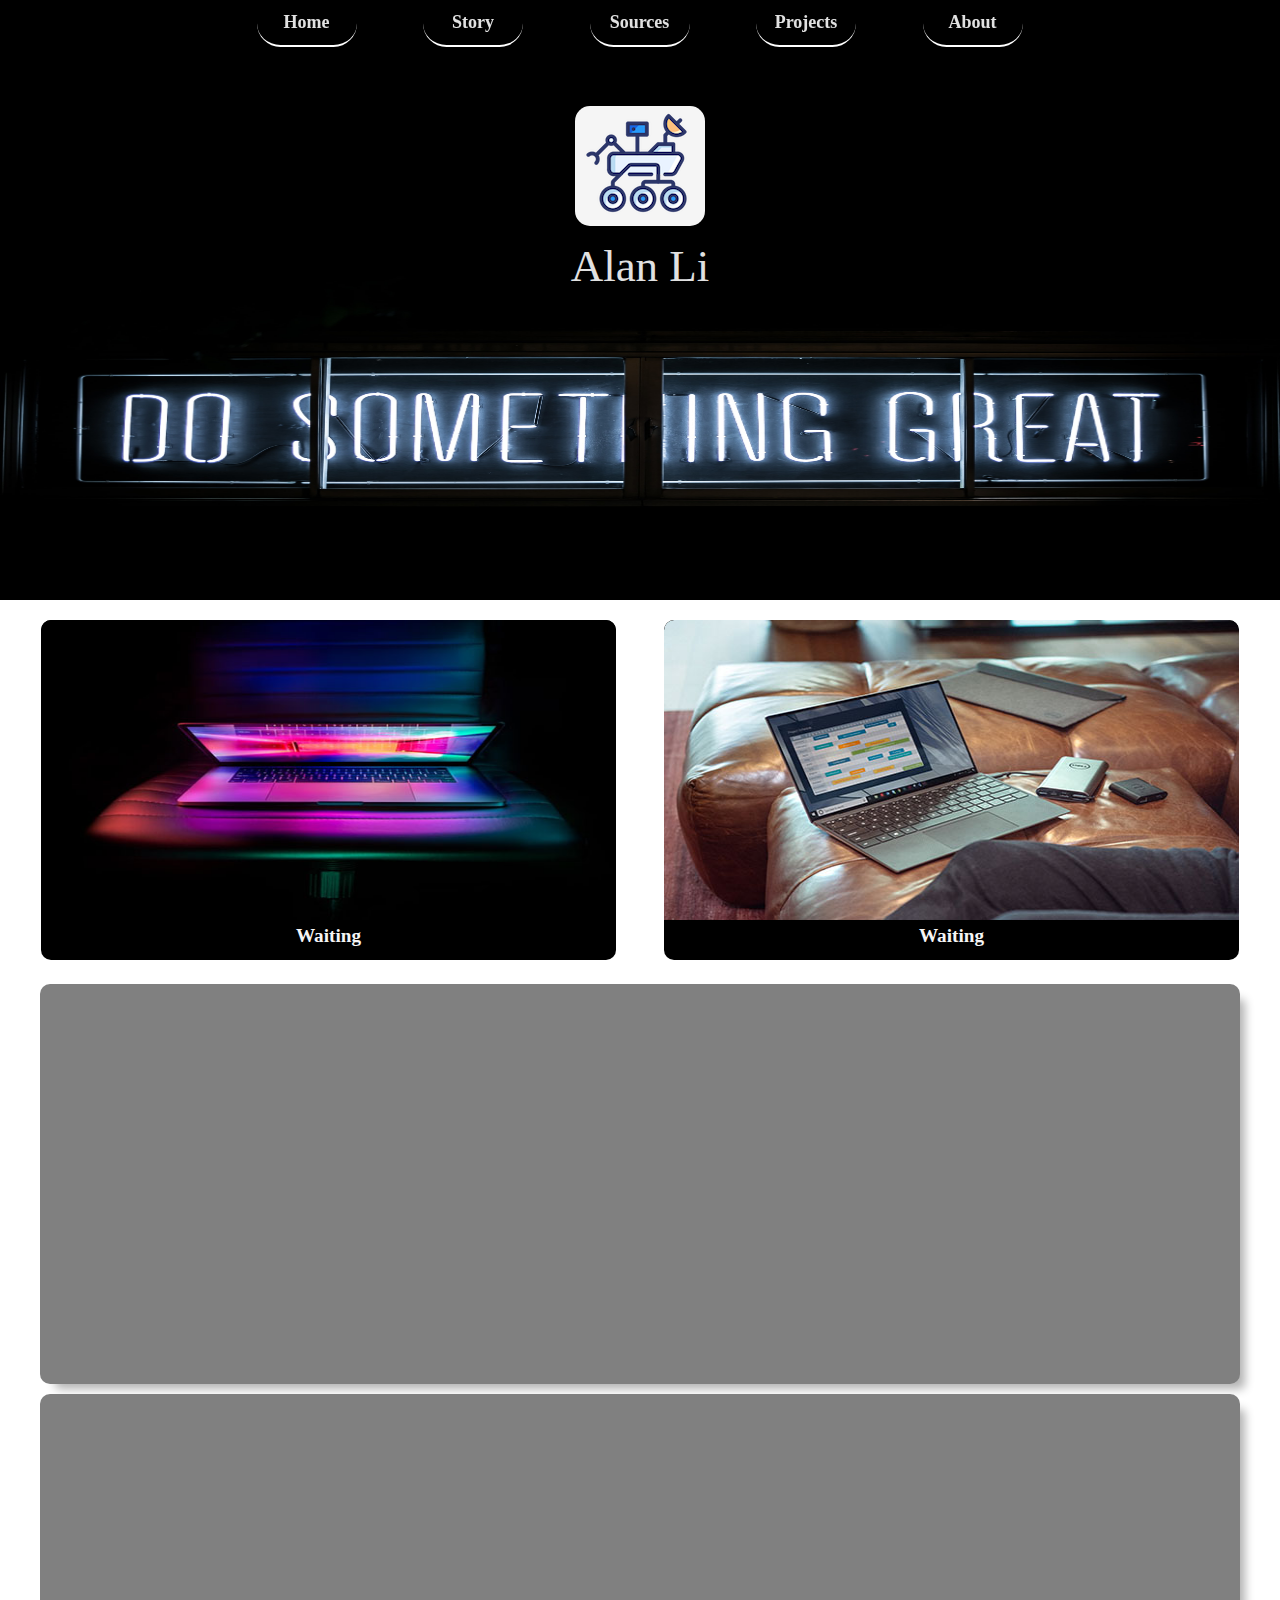
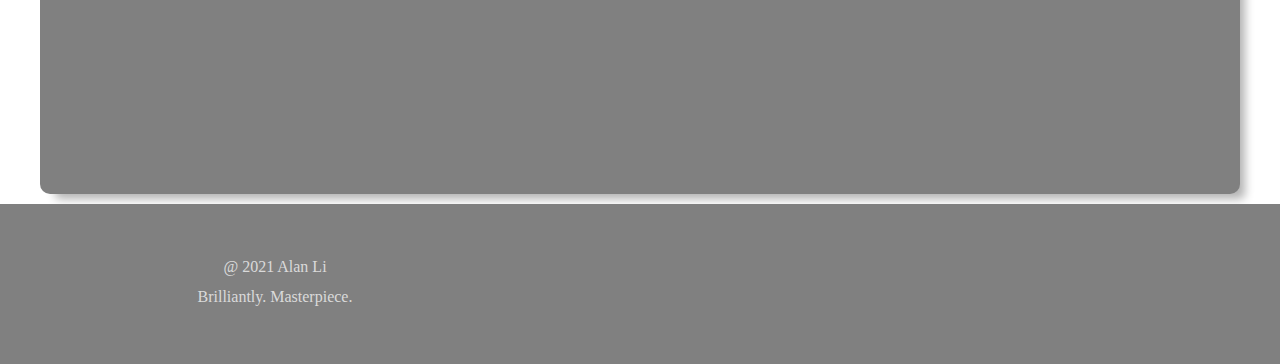
<file: index.html>
<!DOCTYPE html>
<html lang="en">
<head>
    <meta charset="UTF-8">
    <meta http-equiv="X-UA-Compatible" content="IE=edge">
    <meta name="viewport" content="width=device-width, initial-scale=1.0">
    <title>AlanLZQ</title>
    <link rel="icon" href="favion.ico" type="image/x-icon">
    <link rel="stylesheet" href="webcss/Home.css">
    <link rel="shortcut icon" href="favion.ico">    
</head>


   

<body>

    <div class="header">
        <div class="nav">
            <ul class="outerUL">
                <li ><a href="index.html" class="title t1" target="_self">Home</a>
                    <ul class="innerUL">
                        <li><a href=""></a></li>
                        <li><a href=""></a></li>
                        <li><a href=""></a></li>
                    </ul>
                </li>

                <li ><a href="#" class="title t2">Story</a>
                    <ul class="innerUL">
                        <li><a href=""></a></li>
                        <li><a href=""></a></li>
                        <li><a href=""></a></li>
                    </ul>
                </li>

                <li ><a href="#" class="title t3">Sources</a>
                    <ul class="innerUL">
                        <li><a href=""></a></li>
                        <li><a href=""></a></li>
                        <li><a href=""></a></li>
                    </ul>
                </li>

                <li ><a href="#" class="title t4">Projects</a>
                    <ul class="innerUL">
                        <li><a href=""></a></li>
                        <li><a href=""></a></li>
                        <li><a href=""></a></li>
                    </ul>
                </li>

                <li ><a href="intro.html" class="title t5">About</a>
                    <ul class="innerUL">
                        <li><a href="intro.html">Intro</a></li>
                        <li><a href="">Firends</a></li>
                        <li><a href="">Portfolio</a></li>
                    </ul>
                </li>

            </ul>
        </div>
    </div>



     <div class="loregion">
        <div class="logo">
           <img src="12345.png"> 
        </div>
        <div class="name">
            Alan Li
        </div>
     </div>



     <div class="first_page">
        <img src="images/original.jpg" alt="" class="fimg">
        
        </div>



    <div class="source">
        <ul>
                <li>
                    <a href="html_note.html" target="_self">
                        <div class="box1">
                            <img src = "images/html_wallpage.jpg" alt="">
                            Waiting
                        </div>         
                    </a> 
                </li> 
                <li> 
                    <a href="#" target="_self"> 
                        <div class="box2">
                            <img src = "images/box2.jpg" alt="">
                            Waiting
                        </div> 
                            
                    </a>  
                </li> 
        </ul>
    </div> 
    


    <div class="article">

    </div>

    <div class="article article2">
        
    </div>

    <div class="footer">
        <div class="version">
            @ 2021 Alan Li <br />
            Brilliantly. Masterpiece.
        </div>
        <div>
        <div class="other_web_link">
        </div>
    </div>
        
  

</body>

<script>
    var outerUL = document.querySelector(".outerUL");
    var lis = outerUL.children;
    for (var i = 0; i < lis.length; i++) {
            lis[i].onmouseover = function() {
                this.children[1].style.display = 'block';
            }
            lis[i].onmouseout = function() {
                this.children[1].style.display = 'none';
            }
        }
</script>





</html>
</file>
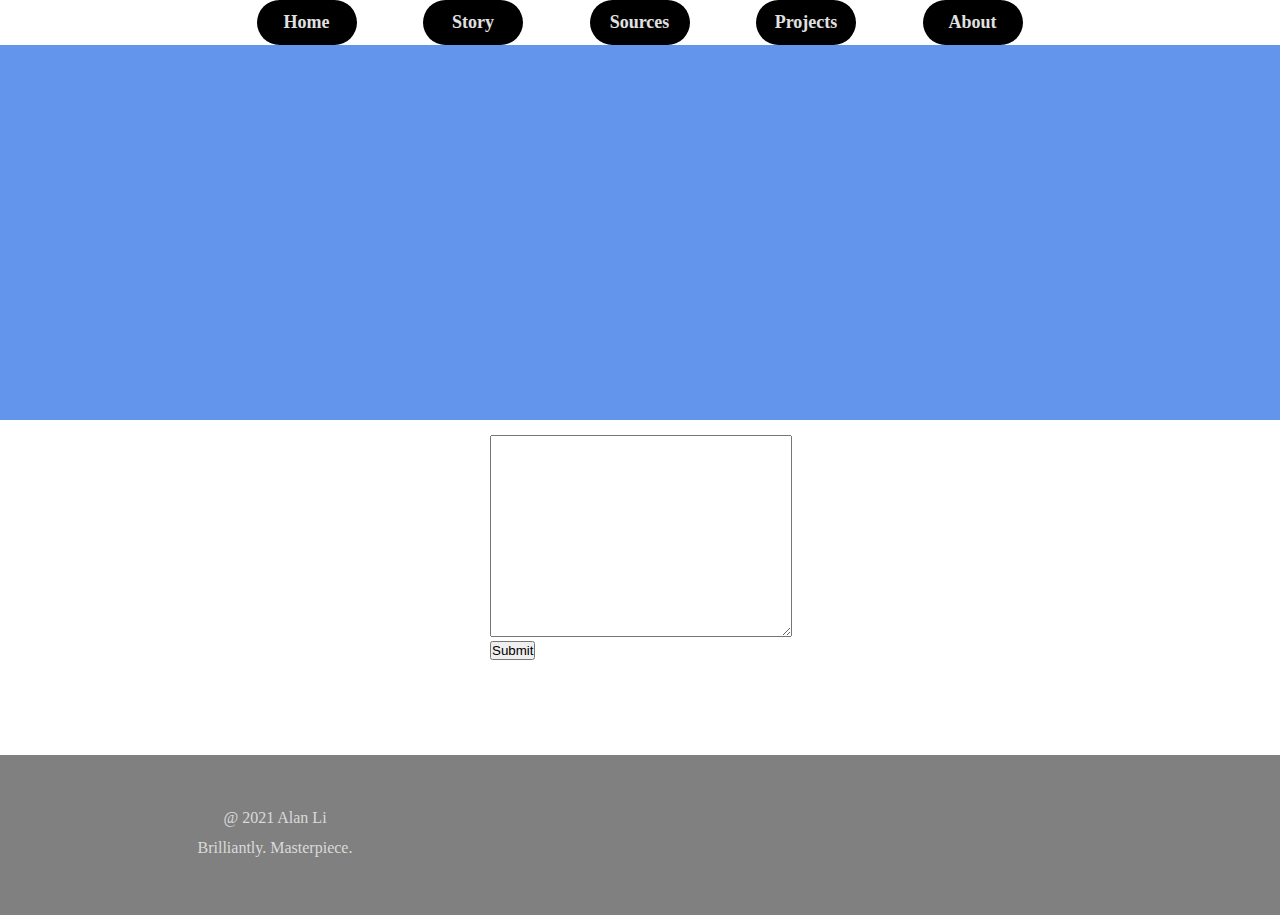
<file: html_note.html>
<!DOCTYPE html>
<html lang="en">
<head>
    <meta charset="UTF-8">
    <meta http-equiv="X-UA-Compatible" content="IE=edge">
    <meta name="viewport" content="width=device-width, initial-scale=1.0">
    <title>HTML and CSS</title>
    <link rel="stylesheet" href="webcss/html_note.css">
    

</head>
<body>

    <div class="header">
        <div class="nav">
            <ul class="outerUL">
                <li ><a href="index.html" class="title t1" target="_self">Home</a>
                    <ul class="innerUL">
                        <li><a href=""></a></li>
                        <li><a href=""></a></li>
                        <li><a href=""></a></li>
                    </ul>
                </li>

                <li ><a href="#" class="title t2">Story</a>
                    <ul class="innerUL">
                        <li><a href=""></a></li>
                        <li><a href=""></a></li>
                        <li><a href=""></a></li>
                    </ul>
                </li>

                <li ><a href="#" class="title t3">Sources</a>
                    <ul class="innerUL">
                        <li><a href=""></a></li>
                        <li><a href=""></a></li>
                        <li><a href=""></a></li>
                    </ul>
                </li>

                <li ><a href="#" class="title t4">Projects</a>
                    <ul class="innerUL">
                        <li><a href=""></a></li>
                        <li><a href=""></a></li>
                        <li><a href=""></a></li>
                    </ul>
                </li>

                <li ><a href="intro.html" class="title t5">About</a>
                    <ul class="innerUL">
                        <li><a href="intro.html">Intro</a></li>
                        <li><a href="">Firends</a></li>
                        <li><a href="">Portfolio</a></li>
                    </ul>
                </li>

            </ul>
        </div>
    </div>

    <div class="tit">
    </div>

    <div class="chatbox">
        <textarea name = "" id = ""></textarea>
        <button>Submit</button>
        <ul></ul>
    </div>













    <div class="footer">
        <div class="version">
            @ 2021 Alan Li <br />
            Brilliantly. Masterpiece.
        </div>
        <div>
        <div class="other_web_link">
        </div>
    </div>


    <script>
        //folden header
        var outerUL = document.querySelector(".outerUL");
        var lis = outerUL.children;
        for (var i = 0; i < lis.length; i++) {
                lis[i].onmouseover = function() {
                    this.children[1].style.display = 'block';
                }
                lis[i].onmouseout = function() {
                    this.children[1].style.display = 'none';
                }
            }

        //chatbox
        var text = document.querySelector("textarea");
        var btu = document.querySelector("button");
        var ul = document.querySelector("ul");

        
        
    </script>
    
    
</body>
</html>
</file>
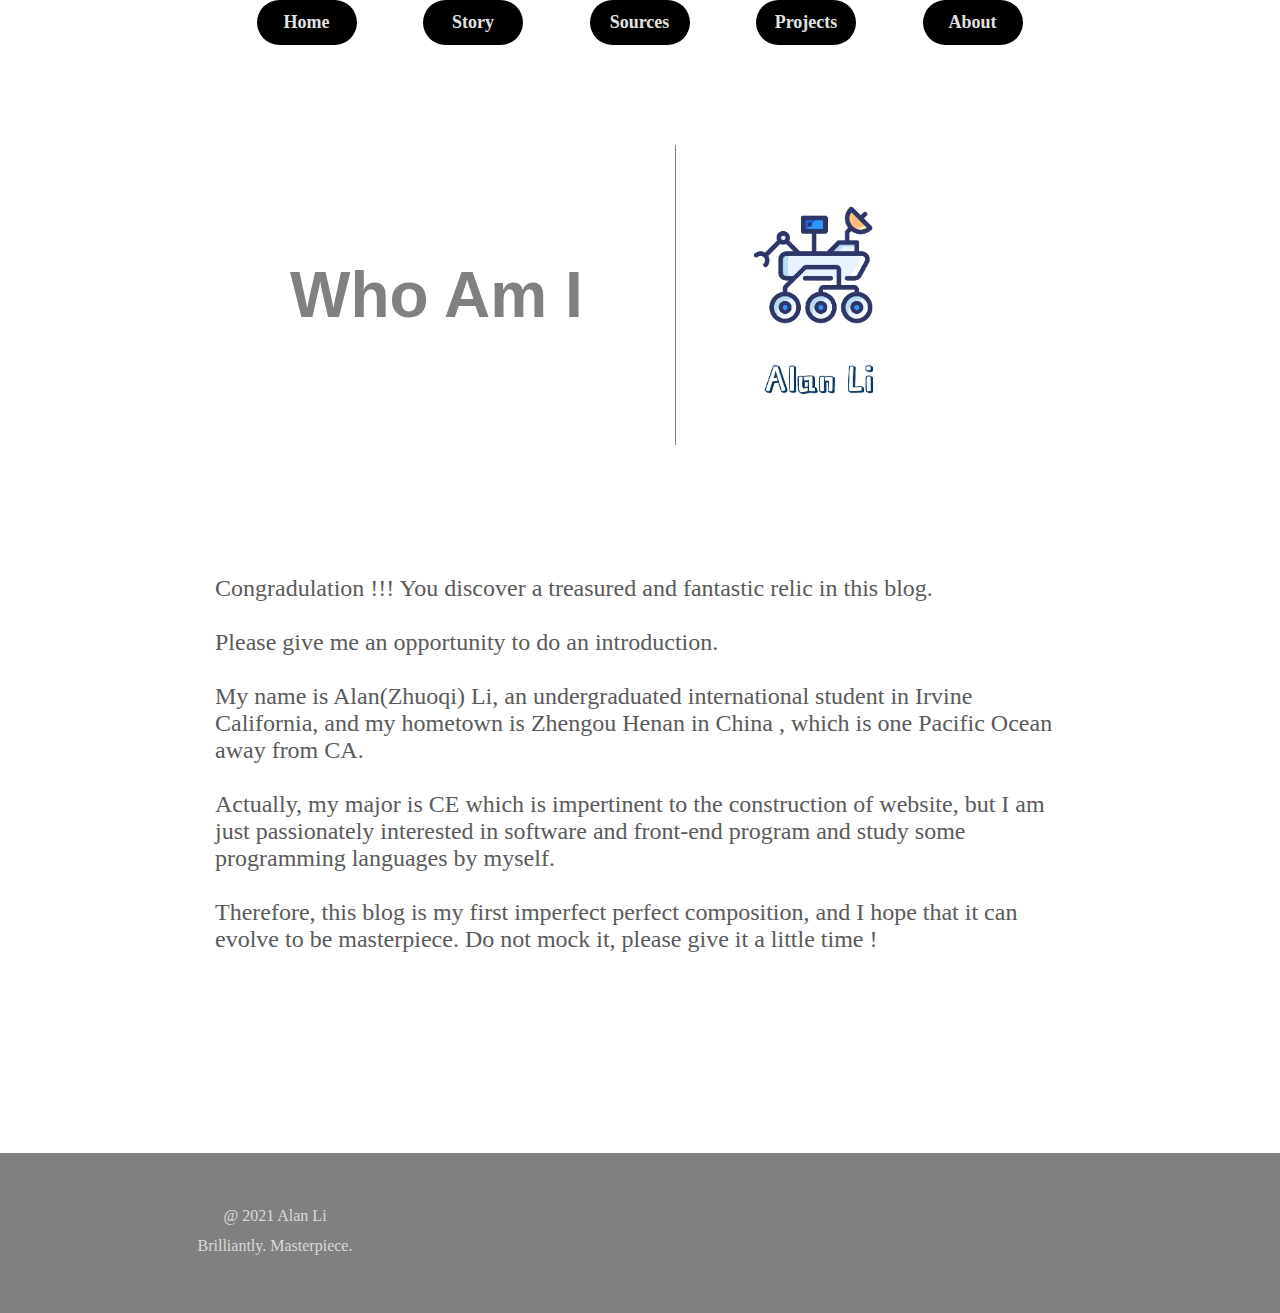
<file: intro.html>
<!DOCTYPE html>
<html lang="en">
<head>
    <meta charset="UTF-8">
    <meta http-equiv="X-UA-Compatible" content="IE=edge">
    <meta name="viewport" content="width=device-width, initial-scale=1.0">
    <title>Intro</title>
    <link rel="stylesheet" href="webcss/intro.css">
    
</head>


<body>

    <div class="header">
        <div class="nav">
            <ul class="outerUL">
                <li ><a href="index.html" class="title t1" target="_self">Home</a>
                    <ul class="innerUL">
                        <li><a href=""></a></li>
                        <li><a href=""></a></li>
                        <li><a href=""></a></li>
                    </ul>
                </li>

                <li ><a href="#" class="title t2">Story</a>
                    <ul class="innerUL">
                        <li><a href=""></a></li>
                        <li><a href=""></a></li>
                        <li><a href=""></a></li>
                    </ul>
                </li>

                <li ><a href="#" class="title t3">Sources</a>
                    <ul class="innerUL">
                        <li><a href=""></a></li>
                        <li><a href=""></a></li>
                        <li><a href=""></a></li>
                    </ul>
                </li>

                <li ><a href="#" class="title t4">Projects</a>
                    <ul class="innerUL">
                        <li><a href=""></a></li>
                        <li><a href=""></a></li>
                        <li><a href=""></a></li>
                    </ul>
                </li>

                <li ><a href="intro.html" class="title t5">About</a>
                    <ul class="innerUL">
                        <li><a href="intro.html">Intro</a></li>
                        <li><a href="">Firends</a></li>
                        <li><a href="">Portfolio</a></li>
                    </ul>
                </li>

            </ul>
        </div>
    </div>


    <ul class="text">
        <li><h1> Who Am I </h1></li>
        <li><img src="images/logo.png" alt="" title="logo"></li>
    </ul>

    <p> 
        Congradulation !!! You discover a treasured and fantastic relic in this blog.
        <br/>
        <br/>
        Please give me an opportunity to do an introduction.
        <br/>
        <br/>
        My name is Alan(Zhuoqi) Li, an undergraduated international student in Irvine California, 
        and my hometown is Zhengou Henan in China , which is one Pacific Ocean away from CA.
        <br/>
        <br/>
        Actually, my major is CE which is impertinent to the construction of website, but I am just
        passionately interested in software and front-end program and study some programming languages by myself.
        <br/>
        <br/>
        Therefore, this blog is my first imperfect perfect composition, and I hope that it can evolve to be masterpiece.
        Do not mock it, please give it a little time !
    </p>

    <div class="footer">
        <div class="version">
            @ 2021 Alan Li <br />
            Brilliantly. Masterpiece.
        </div>
        <div>
        <div class="other_web_link">
        </div>
    </div>

    <script>
        var outerUL = document.querySelector(".outerUL");
        var lis = outerUL.children;
        for (var i = 0; i < lis.length; i++) {
                lis[i].onmouseover = function() {
                    this.children[1].style.display = 'block';
                }
                lis[i].onmouseout = function() {
                    this.children[1].style.display = 'none';
                }
            }
    </script>

</body>


</html>
</file>
<file: webcss/Home.css>
* {
    margin: 0;
    padding: 0;
}
 
li {
    list-style: none;
}

a {
    text-decoration: none;
}

.header {
   
    background-color:rgba(0, 0, 0, 0.486);
    height: 45px;
    width: 100%;
    position: fixed;
    float: left;
    z-index: 1;

    

}

.nav {
    margin: auto;
    width: 900px;
    height: 45px;
    
    
    
}


.nav>ul>li {
    position: relative;
    float: left;
    display: block;
    list-style: none;
    width: 100px;
    height: 45px;
    margin-left:66.5px;
}




.title {
    /*布局*/
    
    display: inline-block;
    height: 45px ;
    width: 100px;
    line-height: 45px;
    text-align: center;
    background-color:#000000;
    border-radius: 30px;
    border-bottom: solid 2px white;

    /*字体*/
    color:rgb(225, 225, 225);
    text-decoration: none;
    font-weight: bold;
    font-size: 18px;
    
}






.nav>ul>li>a:hover {
    box-shadow: 10px 10px 10px -5px rgba(0, 0, 0, .3);
    color: rgb(255, 255, 255);
    border-bottom: rgb(225, 225, 225) solid 6px;
    
}


.innerUL {
    display: none;
    position: absolute;
    top: 45px;
    left: 0;
    width: 100%;
    background-color: rgba(0, 0, 0, 0.507);
}

.innerUL li{
    margin-left: 0;
    height: 45px;
    text-align: center;
    line-height: 45px;
    border-bottom: rgba(255, 255, 255, 0.5) 1px solid;
}

.innerUL li a {
    color: rgb(187, 187, 187);
    text-decoration: none;
    font-weight: bold;
    font-size: 15px;
}

.innerUL li a:hover {
    color: rgb(255, 255, 255);
    border-bottom: rgb(225, 225, 225) solid 2px;

}






.loregion {
    position: relative;
    width: auto;
    height: 250px;
    background-color: black;
}






.first_page {
    height: 350px;
    width: auto;
}

.fimg {
    height: 350px;
    width: 100%;
    z-index: -1;
}


.logo {
    height: 120px;
    width: 130px;
    position: absolute;
    left: 575px;
    top: 106px;
    background-color: whitesmoke ;
    border-radius: 15px;

    }

.name {
    height: 60px;
    width: 150px;
    position: absolute;
    left: 565px;
    top: 236px;
    text-align: center;
    line-height: 60px;
    font-size: 45px;
    font-family: 'Times New Roman', Times, serif;
    color:rgb(225, 225, 225);

}





.source {
    position: relative;
    display: inline-block;
    width: 1280px;
    height: 340px;
    background-color:#ffffff;
    margin-top: 20px;
    margin-bottom: 20px;
}

.source ul li {
    float: left;
}



.box1 {
    position: absolute;
    left: 41px;
    width: 575px;
    height: 340px;
    border-radius: 10px;
    background-color: black;
}

.box1 img {
    width: 575px;
    height: 300px;
    border-radius: 10px;
}

.source a {
    font-size: larger;
    font-weight: bold;
    text-decoration: none;
    text-align: center;
    color:rgb(245, 245, 245);
    
}



.box2 {
    position: absolute;
    right: 41px;
    width: 575px;
    height: 340px;
    border-radius: 10px;
    background-color: black;
    overflow: hidden;
}

.box2 img {
    width: 575px;
    height: 300px;
    border-top-left-radius: 10px;
    border-top-right-radius: 10px;
}



.source ul li :hover {
    box-shadow: 10px 10px 10px -5px rgba(0, 0, 0, .3);
}

.article {
    width: 1200px;
    height: 400px;
    background-color: gray;
    margin: auto;
    margin-bottom: 10px;
    box-shadow: 10px 10px 10px -5px rgba(0, 0, 0, .3);
    border-radius: 10px;

}



.footer {
    
    height: 160px;
    width: 100%;
    
    background-color:gray;
}

.version {
    display: inline-block;
    width: 230px;
    height: 65px;
    
    margin-top: 47.5px;
    margin-left: 160px;
    text-align: center;
    line-height: 30px ;
    color:#dadada;
}
</file>
<file: webcss/html_note.css>
* {
    margin: 0;
    padding: 0;
}
 
li {
    list-style: none;
}

a {
    text-decoration: none;
}

.header {
   
    background-color:white;
    height: 45px;
    width: 100%;
    position: fixed;
    float: left;
    z-index: 1;

    

}

.nav {
    margin: auto;
    width: 900px;
    height: 45px;
    background-color: #ffffff;
    
    
}


.nav>ul>li {
    position: relative;
    float: left;
    display: block;
    list-style: none;
    width: 100px;
    height: 45px;
    margin-left:66.5px;
}




.title {
    /*布局*/
    
    display: inline-block;
    height: 45px ;
    width: 100px;
    line-height: 45px;
    text-align: center;
    background-color:#000000;
    border-radius: 30px;

    /*字体*/
    color:rgb(225, 225, 225);
    text-decoration: none;
    font-weight: bold;
    font-size: 18px;
    
}






.nav>ul>li>a:hover {
    box-shadow: 10px 10px 10px -5px rgba(0, 0, 0, .3);
    color: rgb(255, 255, 255);
    border-bottom: rgb(225, 225, 225) solid 6px;
    
}


.innerUL {
    display: none;
    position: absolute;
    top: 45px;
    left: 0;
    width: 100%;
    background-color: rgba(0, 0, 0, 0.507);
}

.innerUL li{
    margin-left: 0;
    height: 45px;
    text-align: center;
    line-height: 45px;
    border-bottom: rgba(255, 255, 255, 0.5) 1px solid;
}

.innerUL li a {
    color: rgb(187, 187, 187);
    text-decoration: none;
    font-weight: bold;
    font-size: 15px;
}

.innerUL li a:hover {
    color: rgb(255, 255, 255);
    border-bottom: rgb(225, 225, 225) solid 2px;

}

.tit{
    position: relative; 
    width: 100%;
    height: 375px;
    top: 45px;
    background-color: cornflowerblue;
}



.chatbox {
    display: block;
    width: 300px;
    height: 300px;
    margin: 60px auto 20px auto;
}

textarea {
    width: 300px;
    height: 200px;
}















.footer {
    
    height: 160px;
    width: 100%;
    background-color:gray;
    
}

.version {
    display: inline-block;
    width: 230px;
    height: 65px;
    
    margin-top: 47.5px;
    margin-left: 160px;
    text-align: center;
    line-height: 30px ;
    color:#dadada;
}
</file>
<file: webcss/intro.css>
* {
    margin: 0;
    padding: 0;
}
 
li {
    list-style: none;
}

a {
    text-decoration: none;
}

.header {
   
    background-color:white;
    height: 45px;
    width: 100%;
    position: fixed;
    float: left;
    z-index: 1;

    

}

.nav {
    margin: auto;
    width: 900px;
    height: 45px;
    background-color: #ffffff;
    
    
}


.nav>ul>li {
    position: relative;
    float: left;
    display: block;
    list-style: none;
    width: 100px;
    height: 45px;
    margin-left:66.5px;
}




.title {
    /*布局*/
    
    display: inline-block;
    height: 45px ;
    width: 100px;
    line-height: 45px;
    text-align: center;
    background-color:#000000;
    border-radius: 30px;

    /*字体*/
    color:rgb(225, 225, 225);
    text-decoration: none;
    font-weight: bold;
    font-size: 18px;
    
}






.nav>ul>li>a:hover {
    box-shadow: 10px 10px 10px -5px rgba(0, 0, 0, .3);
    color: rgb(255, 255, 255);
    border-bottom: rgb(225, 225, 225) solid 6px;
    
}


.innerUL {
    display: none;
    position: absolute;
    top: 45px;
    left: 0;
    width: 100%;
    background-color: rgba(0, 0, 0, 0.507);
}

.innerUL li{
    margin-left: 0;
    height: 45px;
    text-align: center;
    line-height: 45px;
    border-bottom: rgba(255, 255, 255, 0.5) 1px solid;
}

.innerUL li a {
    color: rgb(187, 187, 187);
    text-decoration: none;
    font-weight: bold;
    font-size: 15px;
}

.innerUL li a:hover {
    color: rgb(255, 255, 255);
    border-bottom: rgb(225, 225, 225) solid 2px;

}

.text {
    position: relative; 
    display: block; 
    width: 100%;
    height: 375px;
    top: 45px;
}

.text>li {
    float: left;
}

h1 {
    display: block;
    width: 385px;
    height: 300px;
    position: absolute;
    top: 100px;
    left: 50%;
    margin-left: -350px;
    z-index: 1;
    



    line-height: 300px;
    font-size: 64px;
    color: rgb(128, 128, 128);
    font-family: Arial, Helvetica, sans-serif;
    border-right: solid rgb(128, 128, 128) 1px;
}

img {
    position: relative;
    width: 400px;
    left: 50%;
    top: 100px;
    margin-left: 275px;
    
}

p {
    display: block;
    width: 850px;
    margin: 200px auto;
    font-size: 24px;
    color: rgb(90, 90, 90);
    
}



.footer {
    
    height: 160px;
    width: 100%;
    
    background-color:gray;
}

.version {
    display: inline-block;
    width: 230px;
    height: 65px;
    
    margin-top: 47.5px;
    margin-left: 160px;
    text-align: center;
    line-height: 30px ;
    color:#dadada;
}
</file>
